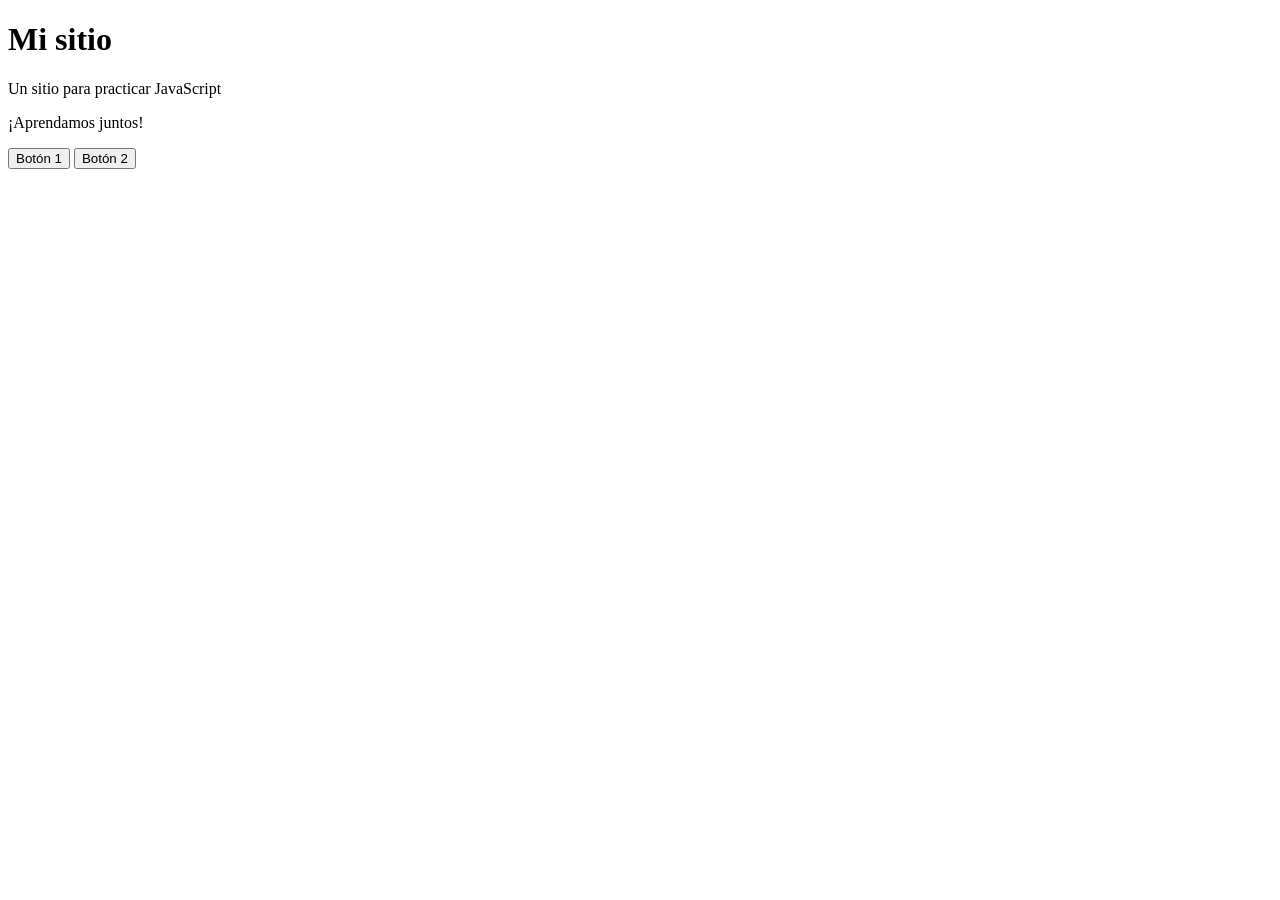
<file: 1/index.html>
<!DOCTYPE html>
<html lang="es">
<head>
  <meta charset="UTF-8">
  <title>Día 1 – Selección de Elementos</title>
</head>
<body>
  <h1 id="titulo">Mi sitio</h1>
  <p class="descripcion">Un sitio para practicar JavaScript</p>
  <p class="descripcion">¡Aprendamos juntos!</p>
  <div id="contenedor">
    <button class="btn">Botón 1</button>
    <button class="btn">Botón 2</button>
  </div>
  <script src="script.js"></script>
</body>
</html>
</file>
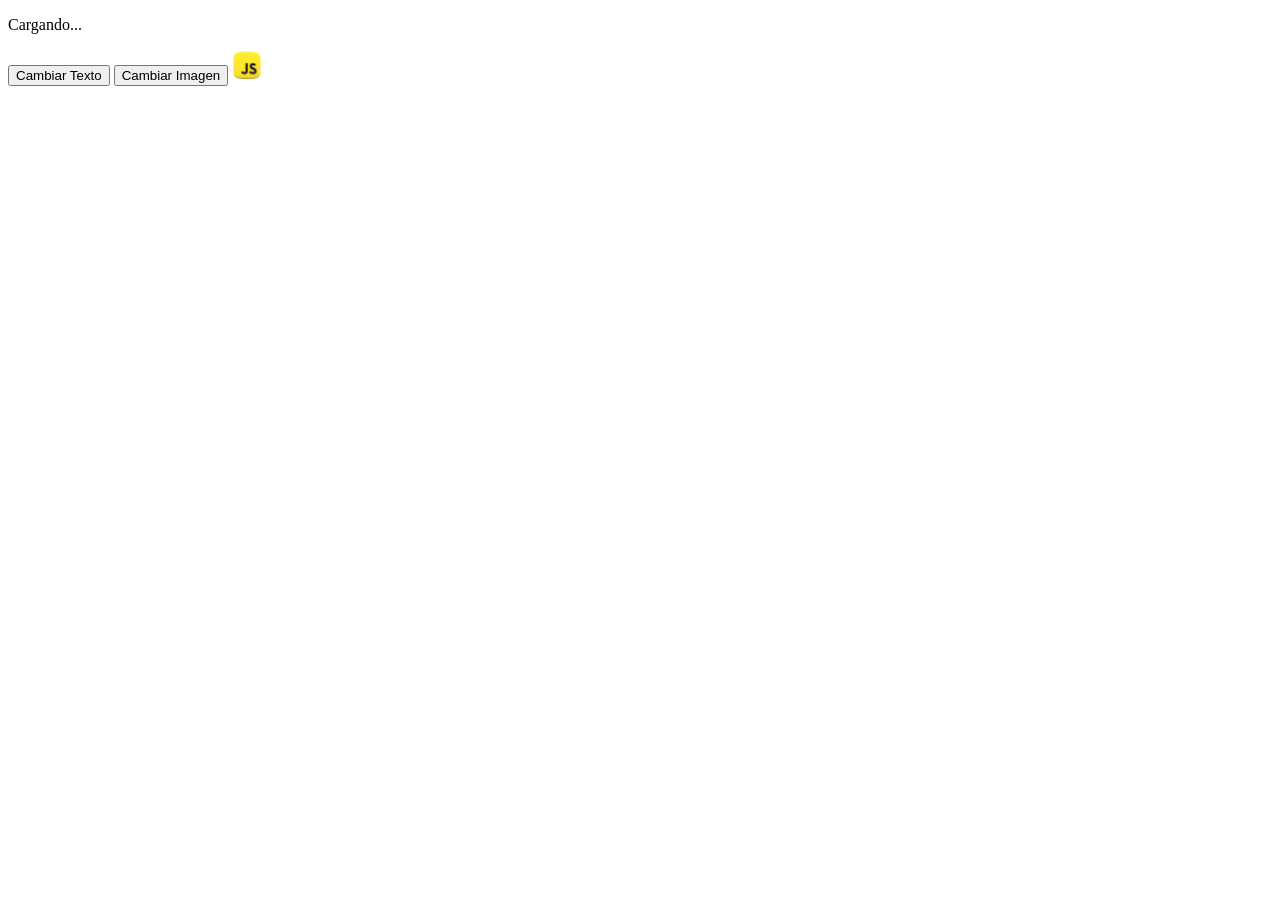
<file: 2/index2.html>
<!DOCTYPE html>
<html lang="en">
<head>
  <meta charset="UTF-8">
  <meta name="viewport" content="width=device-width, initial-scale=1.0">
  <title>Día 2 - Manipulación de contenido y atributos</title>
</head>
<body>
  
  <p id="info">Cargando...</p>

  <button id="btnCambiar">Cambiar Texto</button>
  <button id="btnCambiarImagen">Cambiar Imagen</button>

  <img id="logo" src="./assets/js.ico" style="width: 30px;" alt="icono">

  <script src="script2.js"></script>
</body>
</html>
</file>
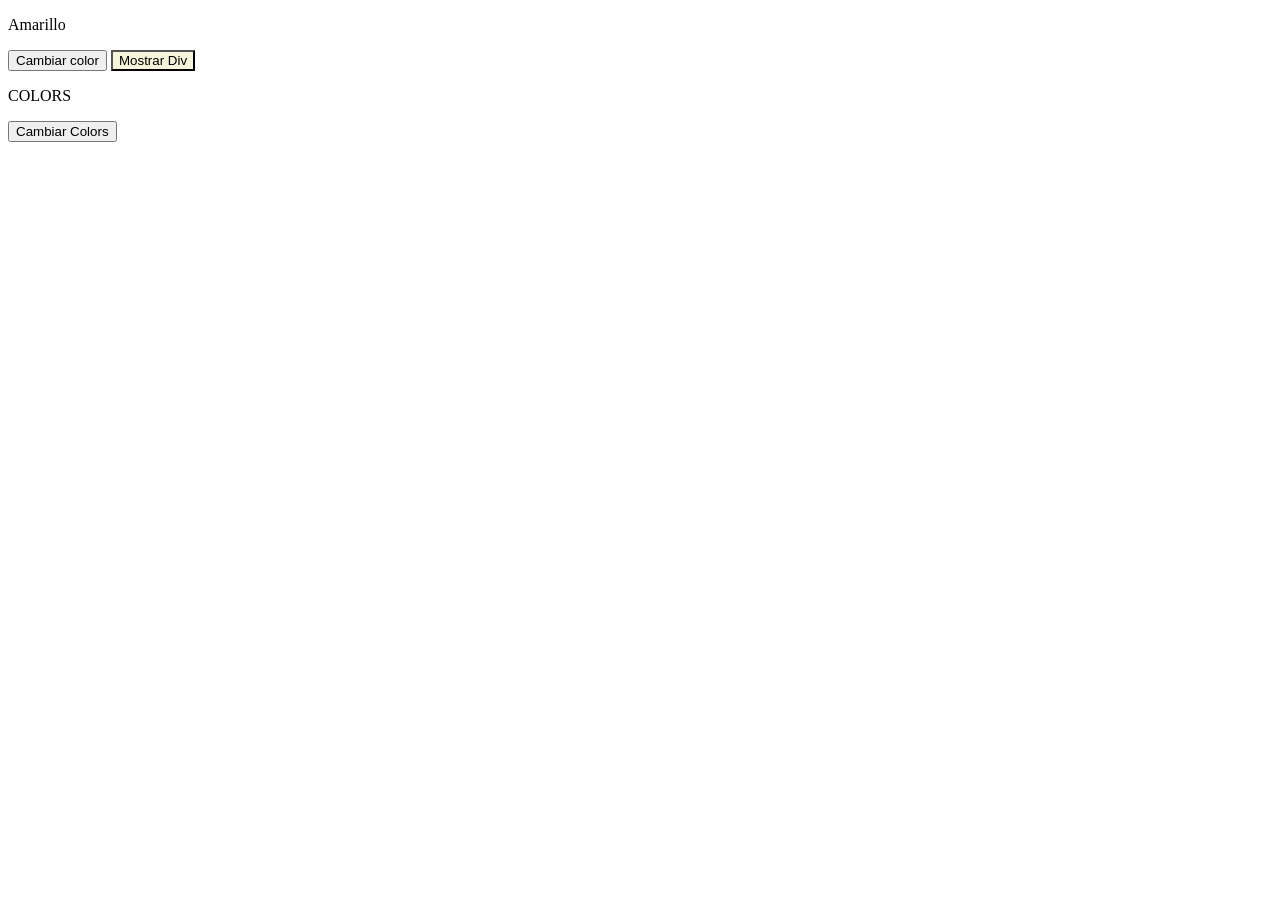
<file: 3/index3.html>
<!DOCTYPE html>
<html lang="en">
<head>
  <meta charset="UTF-8">
  <meta name="viewport" content="width=device-width, initial-scale=1.0">
  <link rel="stylesheet" href="./style_3.css">
  <title>Día 3 - Manipulación de Clases y Estilos con JavaScript</title>
</head>
<body>
  
  <p id="yellow">Amarillo</p>
  <button id="btnYellow">Cambiar color</button>

  <div class="oculto">
    <p>Display Oculto</p>
  </div>
  <button id="btnOculto" style="background: beige;">Mostrar Div</button>

  <!-- btn colores rojo y azul -->

  <div class="red" id="colors">
    <p>COLORS</p>
  </div>

  <button id="btnColors">Cambiar Colors</button>

</body>
<script src="./script3.js"></script>
</html>
</file>
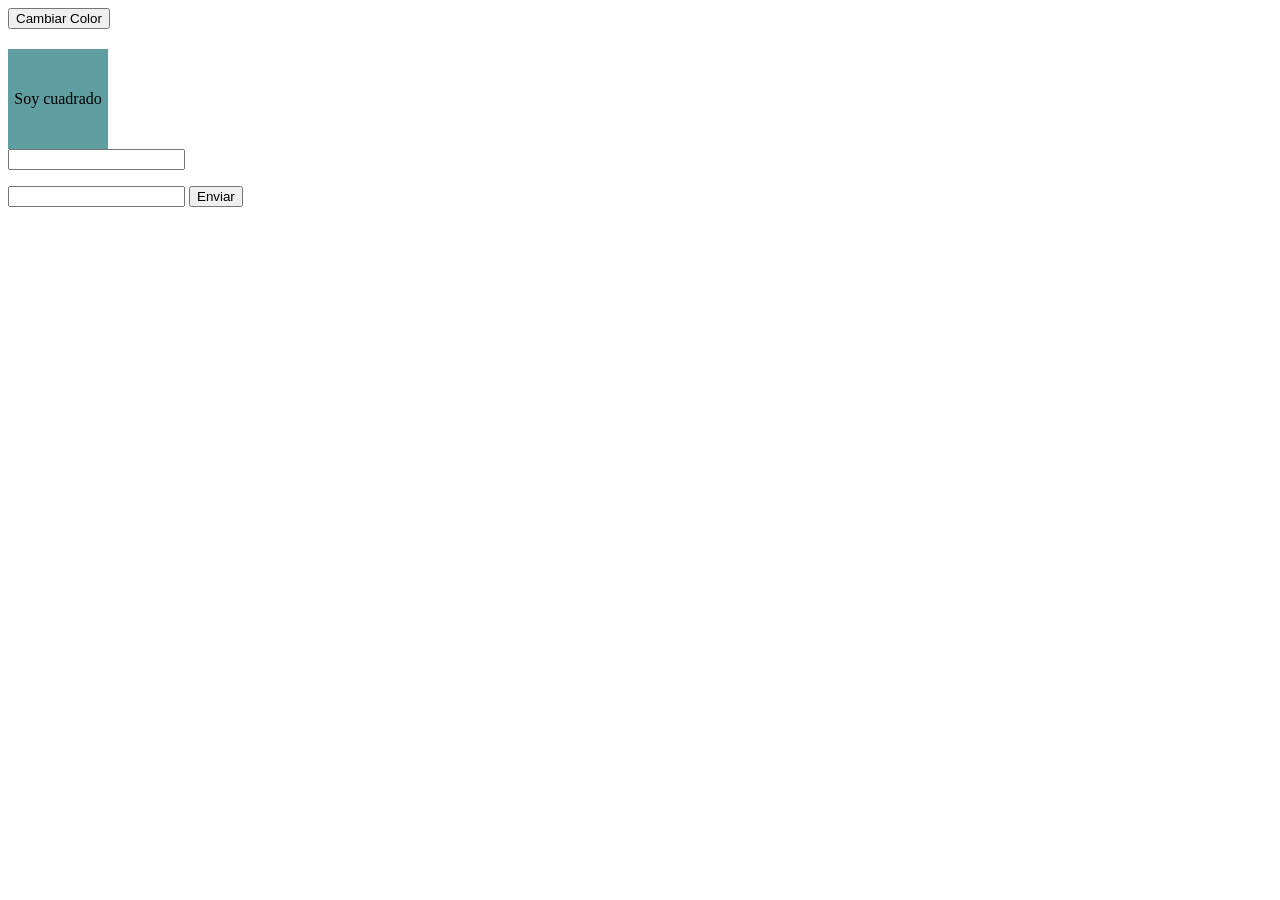
<file: 4/index_4.html>
<!DOCTYPE html>
<html lang="en">
<head>
  <meta charset="UTF-8">
  <meta name="viewport" content="width=device-width, initial-scale=1.0">
  <link rel="stylesheet" href="./style_4.css">
  <title>Día 4 – Eventos (click, mouseover, input, etc.)</title>
</head>
<body>

  <button id="btnColorBody">Cambiar Color</button>
  
  <div id="cuadrado" class="cuadrado">
    Soy cuadrado
  </div>

  <input type="text" id="inputId">
  <p id="inputWrite"></p>

  <form action="" id="formulario">
    <input type="text" id="inputForm">
    <button class="btnForm">Enviar</button>
  </form>

  <script src="./script_4.js"></script>
</body>
</html>
</file>
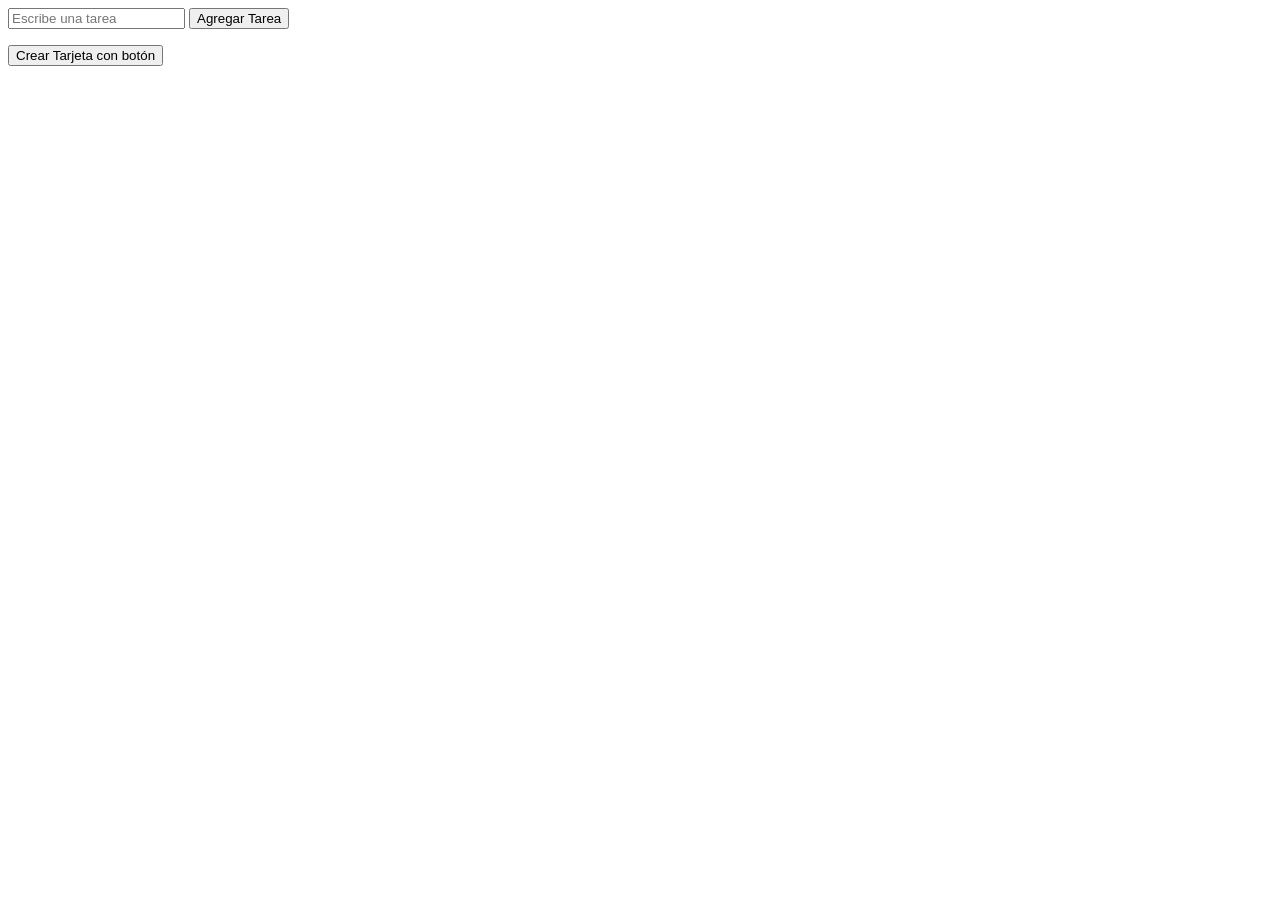
<file: 5/index_5.html>
<!DOCTYPE html>
<html lang="en">
  <head>
    <meta charset="UTF-8" />
    <meta name="viewport" content="width=device-width, initial-scale=1.0" />
    <link rel="stylesheet" href="./style_5.css">
    <title>Día 5 – Crear y eliminar elementos del DOM</title>
  </head>
  <body>

  <!-- 1. Crear una lista de tareas  -->

    <input type="text" id="tareaInput" placeholder="Escribe una tarea" />
    <button id="agregarTarea">Agregar Tarea</button>
    <ul id="listaTareas"></ul>

  <!-- 2. Crear una tarjeta con botón para eliminarse a sí misma -->

    <button id="crearAutoTarjeta">Crear Tarjeta con botón</button>
    <div id="zonaTarjetas"></div>


    <script src="./script_5.js"></script>
  </body>
</html>
</file>
<file: 3/style_3.css>
.oculto {
  display: none;
  background: orange;
  width: 150px;
  padding: 10px;
  border-radius: 10px;
  margin: 10px 0px;
}

.rojo {
  background: red;
}

.azul {
  background: blue;
}
</file>
<file: 4/style_4.css>
.cuadrado {
  margin-top: 20px;
  width: 100px;
  height: 100px;
  display: flex;
  justify-content: center;
  align-items: center;
  background: cadetblue;
}
</file>
<file: 5/style_5.css>
#zonaTarjetas {
  width: 100%;
  display: flex;
  justify-content: center;
}

.tarjeta {
  text-align: center;
  background: #f0f0f0;
  border: 1px solid #ccc;
  padding: 10px;
  margin: 10px 0;
  border-radius: 8px;
  width: 200px;
}
</file>
